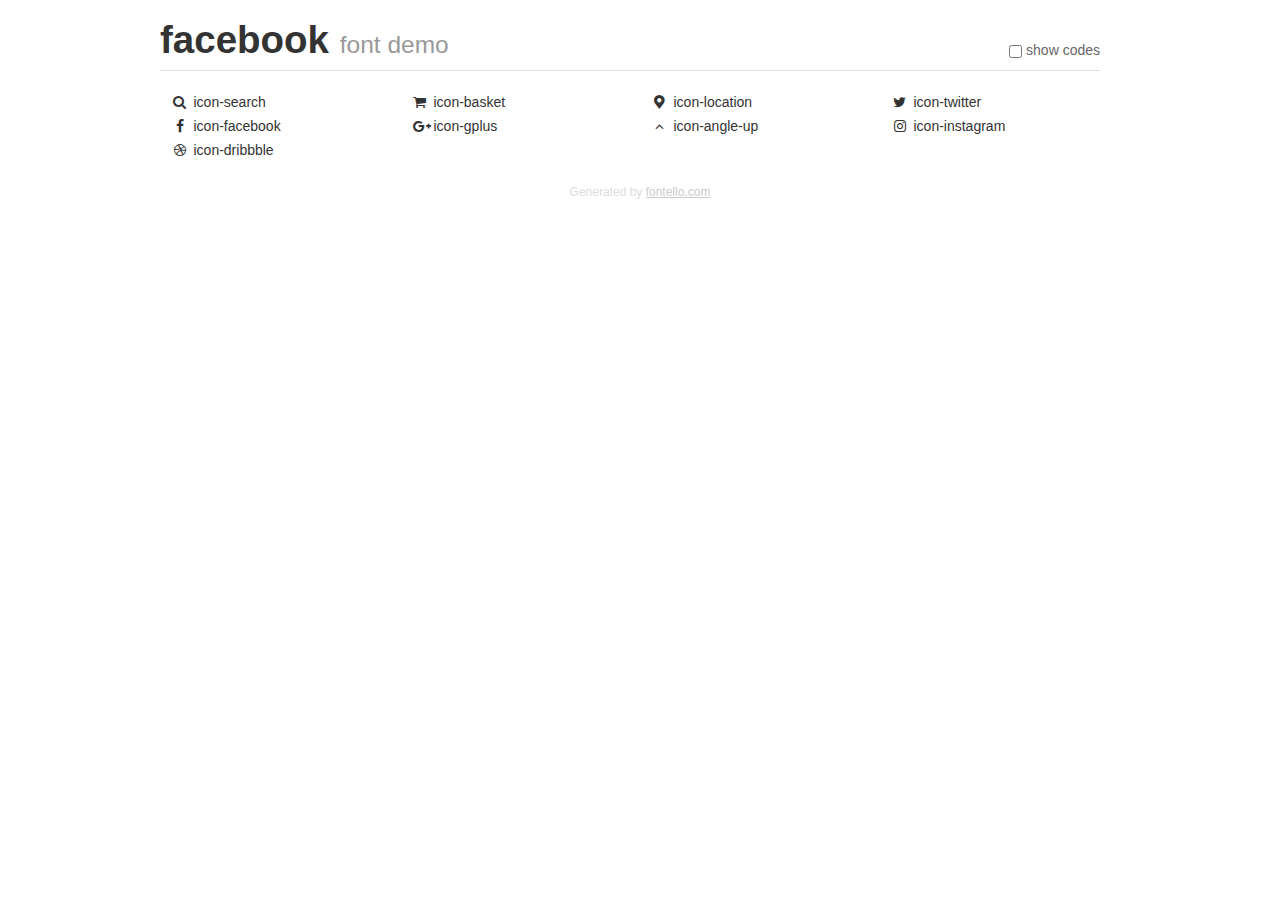
<file: fontello-002981e1/demo.html>
<!DOCTYPE html>
<html>
  <head><!--[if lt IE 9]><script language="javascript" type="text/javascript" src="//html5shim.googlecode.com/svn/trunk/html5.js"></script><![endif]-->
    <meta charset="UTF-8"><style>/*
 * Bootstrap v2.2.1
 *
 * Copyright 2012 Twitter, Inc
 * Licensed under the Apache License v2.0
 * http://www.apache.org/licenses/LICENSE-2.0
 *
 * Designed and built with all the love in the world @twitter by @mdo and @fat.
 */
.clearfix {
  *zoom: 1;
}
.clearfix:before,
.clearfix:after {
  display: table;
  content: "";
  line-height: 0;
}
.clearfix:after {
  clear: both;
}
html {
  font-size: 100%;
  -webkit-text-size-adjust: 100%;
  -ms-text-size-adjust: 100%;
}
a:focus {
  outline: thin dotted #333;
  outline: 5px auto -webkit-focus-ring-color;
  outline-offset: -2px;
}
a:hover,
a:active {
  outline: 0;
}
button,
input,
select,
textarea {
  margin: 0;
  font-size: 100%;
  vertical-align: middle;
}
button,
input {
  *overflow: visible;
  line-height: normal;
}
button::-moz-focus-inner,
input::-moz-focus-inner {
  padding: 0;
  border: 0;
}
body {
  margin: 0;
  font-family: "Helvetica Neue", Helvetica, Arial, sans-serif;
  font-size: 14px;
  line-height: 20px;
  color: #333;
  background-color: #fff;
}
a {
  color: #08c;
  text-decoration: none;
}
a:hover {
  color: #005580;
  text-decoration: underline;
}
.row {
  margin-left: -20px;
  *zoom: 1;
}
.row:before,
.row:after {
  display: table;
  content: "";
  line-height: 0;
}
.row:after {
  clear: both;
}
[class*="span"] {
  float: left;
  min-height: 1px;
  margin-left: 20px;
}
.container,
.navbar-static-top .container,
.navbar-fixed-top .container,
.navbar-fixed-bottom .container {
  width: 940px;
}
.span12 {
  width: 940px;
}
.span11 {
  width: 860px;
}
.span10 {
  width: 780px;
}
.span9 {
  width: 700px;
}
.span8 {
  width: 620px;
}
.span7 {
  width: 540px;
}
.span6 {
  width: 460px;
}
.span5 {
  width: 380px;
}
.span4 {
  width: 300px;
}
.span3 {
  width: 220px;
}
.span2 {
  width: 140px;
}
.span1 {
  width: 60px;
}
[class*="span"].pull-right,
.row-fluid [class*="span"].pull-right {
  float: right;
}
.container {
  margin-right: auto;
  margin-left: auto;
  *zoom: 1;
}
.container:before,
.container:after {
  display: table;
  content: "";
  line-height: 0;
}
.container:after {
  clear: both;
}
p {
  margin: 0 0 10px;
}
.lead {
  margin-bottom: 20px;
  font-size: 21px;
  font-weight: 200;
  line-height: 30px;
}
small {
  font-size: 85%;
}
h1 {
  margin: 10px 0;
  font-family: inherit;
  font-weight: bold;
  line-height: 20px;
  color: inherit;
  text-rendering: optimizelegibility;
}
h1 small {
  font-weight: normal;
  line-height: 1;
  color: #999;
}
h1 {
  line-height: 40px;
}
h1 {
  font-size: 38.5px;
}
h1 small {
  font-size: 24.5px;
}
body {
  margin-top: 90px;
}
.header {
  position: fixed;
  top: 0;
  left: 50%;
  margin-left: -480px;
  background-color: #fff;
  border-bottom: 1px solid #ddd;
  padding-top: 10px;
  z-index: 10;
}
.footer {
  color: #ddd;
  font-size: 12px;
  text-align: center;
  margin-top: 20px;
}
.footer a {
  color: #ccc;
  text-decoration: underline;
}
.the-icons {
  font-size: 14px;
  line-height: 24px;
}
.switch {
  position: absolute;
  right: 0;
  bottom: 10px;
  color: #666;
}
.switch input {
  margin-right: 0.3em;
}
.codesOn .i-name {
  display: none;
}
.codesOn .i-code {
  display: inline;
}
.i-code {
  display: none;
}
@font-face {
      font-family: 'facebook';
      src: url('./font/facebook.eot?25560070');
      src: url('./font/facebook.eot?25560070#iefix') format('embedded-opentype'),
           url('./font/facebook.woff?25560070') format('woff'),
           url('./font/facebook.ttf?25560070') format('truetype'),
           url('./font/facebook.svg?25560070#facebook') format('svg');
      font-weight: normal;
      font-style: normal;
    }
     
     
    .demo-icon
    {
      font-family: "facebook";
      font-style: normal;
      font-weight: normal;
      speak: none;
     
      display: inline-block;
      text-decoration: inherit;
      width: 1em;
      margin-right: .2em;
      text-align: center;
      /* opacity: .8; */
     
      /* For safety - reset parent styles, that can break glyph codes*/
      font-variant: normal;
      text-transform: none;
     
      /* fix buttons height, for twitter bootstrap */
      line-height: 1em;
     
      /* Animation center compensation - margins should be symmetric */
      /* remove if not needed */
      margin-left: .2em;
     
      /* You can be more comfortable with increased icons size */
      /* font-size: 120%; */
     
      /* Font smoothing. That was taken from TWBS */
      -webkit-font-smoothing: antialiased;
      -moz-osx-font-smoothing: grayscale;
     
      /* Uncomment for 3D effect */
      /* text-shadow: 1px 1px 1px rgba(127, 127, 127, 0.3); */
    }
     </style>
    <link rel="stylesheet" href="css/animation.css"><!--[if IE 7]><link rel="stylesheet" href="css/facebook-ie7.css"><![endif]-->
    <script>
      function toggleCodes(on) {
        var obj = document.getElementById('icons');
      
        if (on) {
          obj.className += ' codesOn';
        } else {
          obj.className = obj.className.replace(' codesOn', '');
        }
      }
      
    </script>
  </head>
  <body>
    <div class="container header">
      <h1>
        facebook
         <small>font demo</small>
      </h1>
      <label class="switch">
        <input type="checkbox" onclick="toggleCodes(this.checked)">show codes
      </label>
    </div>
    <div id="icons" class="container">
      <div class="row">
        <div title="Code: 0xe800" class="the-icons span3"><i class="demo-icon icon-search">&#xe800;</i> <span class="i-name">icon-search</span><span class="i-code">0xe800</span></div>
        <div title="Code: 0xe801" class="the-icons span3"><i class="demo-icon icon-basket">&#xe801;</i> <span class="i-name">icon-basket</span><span class="i-code">0xe801</span></div>
        <div title="Code: 0xe802" class="the-icons span3"><i class="demo-icon icon-location">&#xe802;</i> <span class="i-name">icon-location</span><span class="i-code">0xe802</span></div>
        <div title="Code: 0xf099" class="the-icons span3"><i class="demo-icon icon-twitter">&#xf099;</i> <span class="i-name">icon-twitter</span><span class="i-code">0xf099</span></div>
      </div>
      <div class="row">
        <div title="Code: 0xf09a" class="the-icons span3"><i class="demo-icon icon-facebook">&#xf09a;</i> <span class="i-name">icon-facebook</span><span class="i-code">0xf09a</span></div>
        <div title="Code: 0xf0d5" class="the-icons span3"><i class="demo-icon icon-gplus">&#xf0d5;</i> <span class="i-name">icon-gplus</span><span class="i-code">0xf0d5</span></div>
        <div title="Code: 0xf106" class="the-icons span3"><i class="demo-icon icon-angle-up">&#xf106;</i> <span class="i-name">icon-angle-up</span><span class="i-code">0xf106</span></div>
        <div title="Code: 0xf16d" class="the-icons span3"><i class="demo-icon icon-instagram">&#xf16d;</i> <span class="i-name">icon-instagram</span><span class="i-code">0xf16d</span></div>
      </div>
      <div class="row">
        <div title="Code: 0xf17d" class="the-icons span3"><i class="demo-icon icon-dribbble">&#xf17d;</i> <span class="i-name">icon-dribbble</span><span class="i-code">0xf17d</span></div>
      </div>
    </div>
    <div class="container footer">Generated by <a href="http://fontello.com">fontello.com</a></div>
  </body>
</html>
</file>
<file: fontello-002981e1/css/facebook-ie7.css>
[class^="icon-"], [class*=" icon-"] {
  font-family: 'facebook';
  font-style: normal;
  font-weight: normal;
 
  /* fix buttons height */
  line-height: 1em;
 
  /* you can be more comfortable with increased icons size */
  /* font-size: 120%; */
}
 
.icon-search { *zoom: expression( this.runtimeStyle['zoom'] = '1', this.innerHTML = '&#xe800;&nbsp;'); }
.icon-basket { *zoom: expression( this.runtimeStyle['zoom'] = '1', this.innerHTML = '&#xe801;&nbsp;'); }
.icon-location { *zoom: expression( this.runtimeStyle['zoom'] = '1', this.innerHTML = '&#xe802;&nbsp;'); }
.icon-twitter { *zoom: expression( this.runtimeStyle['zoom'] = '1', this.innerHTML = '&#xf099;&nbsp;'); }
.icon-facebook { *zoom: expression( this.runtimeStyle['zoom'] = '1', this.innerHTML = '&#xf09a;&nbsp;'); }
.icon-gplus { *zoom: expression( this.runtimeStyle['zoom'] = '1', this.innerHTML = '&#xf0d5;&nbsp;'); }
.icon-angle-up { *zoom: expression( this.runtimeStyle['zoom'] = '1', this.innerHTML = '&#xf106;&nbsp;'); }
.icon-instagram { *zoom: expression( this.runtimeStyle['zoom'] = '1', this.innerHTML = '&#xf16d;&nbsp;'); }
.icon-dribbble { *zoom: expression( this.runtimeStyle['zoom'] = '1', this.innerHTML = '&#xf17d;&nbsp;'); }
</file>
<file: fontello-002981e1/css/animation.css>
/*
   Animation example, for spinners
*/
.animate-spin {
  -moz-animation: spin 2s infinite linear;
  -o-animation: spin 2s infinite linear;
  -webkit-animation: spin 2s infinite linear;
  animation: spin 2s infinite linear;
  display: inline-block;
}
@-moz-keyframes spin {
  0% {
    -moz-transform: rotate(0deg);
    -o-transform: rotate(0deg);
    -webkit-transform: rotate(0deg);
    transform: rotate(0deg);
  }

  100% {
    -moz-transform: rotate(359deg);
    -o-transform: rotate(359deg);
    -webkit-transform: rotate(359deg);
    transform: rotate(359deg);
  }
}
@-webkit-keyframes spin {
  0% {
    -moz-transform: rotate(0deg);
    -o-transform: rotate(0deg);
    -webkit-transform: rotate(0deg);
    transform: rotate(0deg);
  }

  100% {
    -moz-transform: rotate(359deg);
    -o-transform: rotate(359deg);
    -webkit-transform: rotate(359deg);
    transform: rotate(359deg);
  }
}
@-o-keyframes spin {
  0% {
    -moz-transform: rotate(0deg);
    -o-transform: rotate(0deg);
    -webkit-transform: rotate(0deg);
    transform: rotate(0deg);
  }

  100% {
    -moz-transform: rotate(359deg);
    -o-transform: rotate(359deg);
    -webkit-transform: rotate(359deg);
    transform: rotate(359deg);
  }
}
@-ms-keyframes spin {
  0% {
    -moz-transform: rotate(0deg);
    -o-transform: rotate(0deg);
    -webkit-transform: rotate(0deg);
    transform: rotate(0deg);
  }

  100% {
    -moz-transform: rotate(359deg);
    -o-transform: rotate(359deg);
    -webkit-transform: rotate(359deg);
    transform: rotate(359deg);
  }
}
@keyframes spin {
  0% {
    -moz-transform: rotate(0deg);
    -o-transform: rotate(0deg);
    -webkit-transform: rotate(0deg);
    transform: rotate(0deg);
  }

  100% {
    -moz-transform: rotate(359deg);
    -o-transform: rotate(359deg);
    -webkit-transform: rotate(359deg);
    transform: rotate(359deg);
  }
}
</file>
